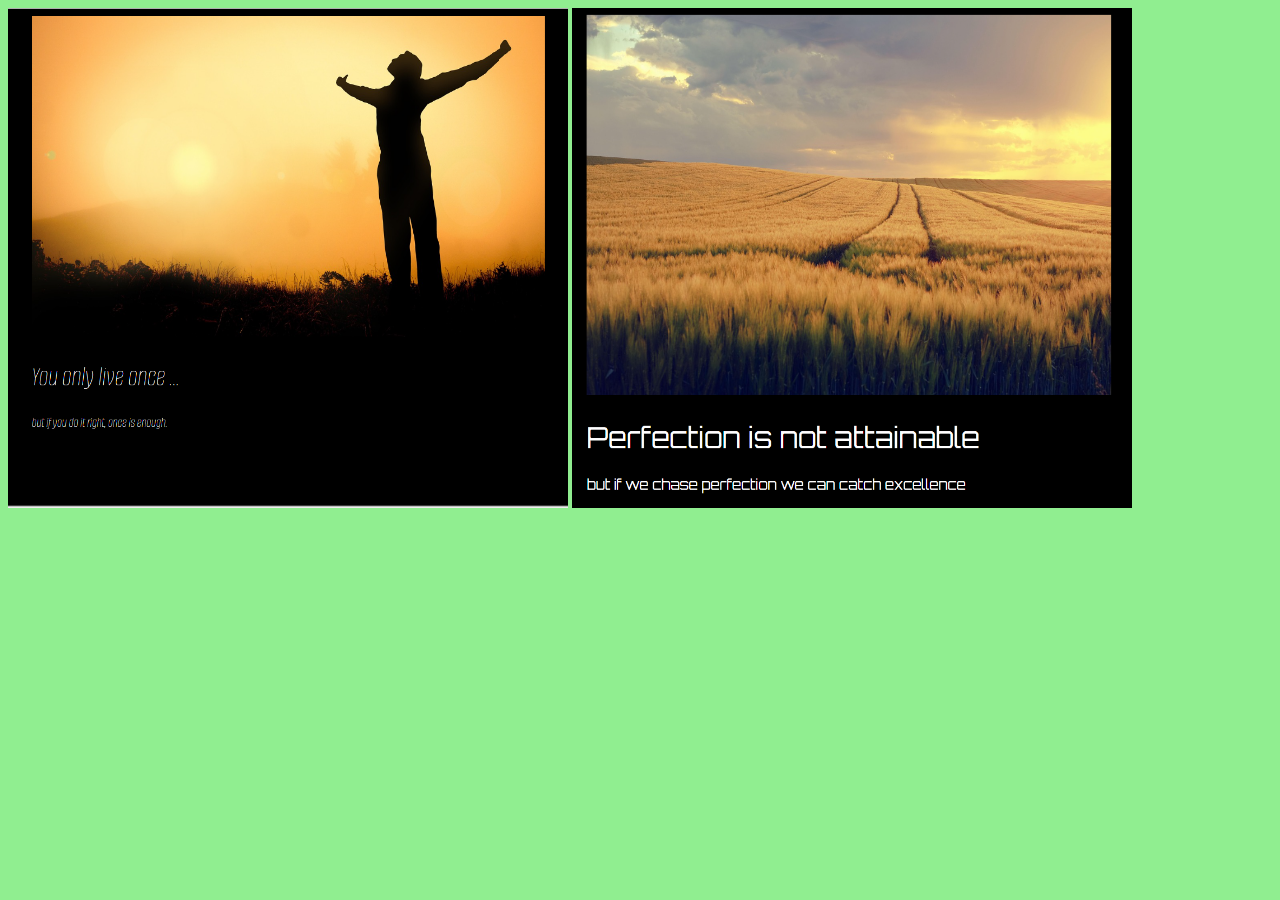
<file: index.html>
<!DOCTYPE html>
<html lang="en">
<head>
	<meta charset="UTF-8">
	<meta name="viewport" content="width=device-width, initial-scale=1.0">
	<link rel="stylesheet" type="text/css" href="opmaak/opmaakmotivatie.css">
	<title>Document</title>
</head>
<body>
	<div class="opmaakpagina">
	 <a href="motivatie1.html"> <img src="afbeeldingen/motivatieposter.png"></a>
	 <a href="motivatie2.html"> <img src="afbeeldingen/motivatieposter2.png"></a>
</div>
</body>
</html>
</file>
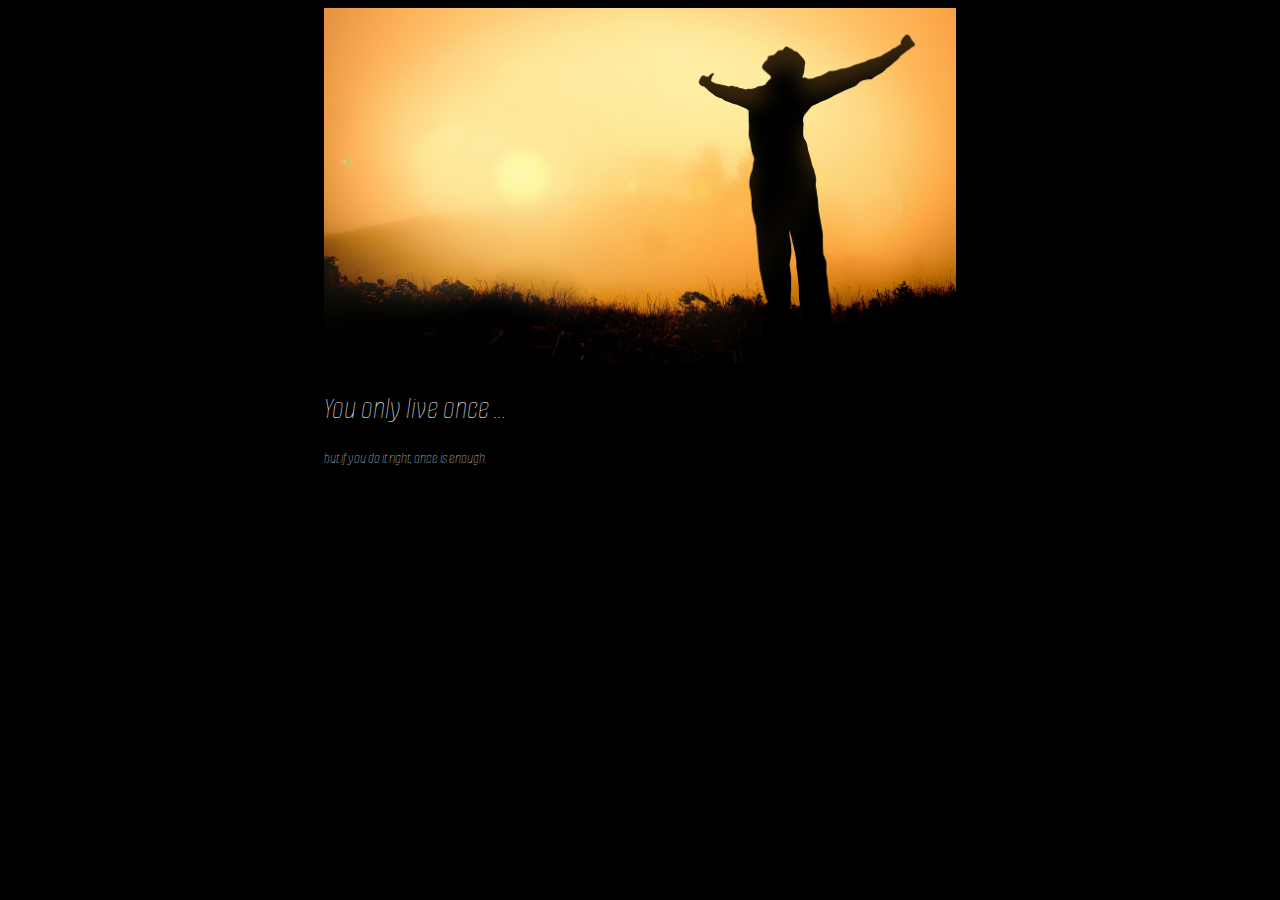
<file: motivatie1.html>
<!DOCTYPE html>
<html lang="en">
<head>
	<meta charset="UTF-8">
	<meta name="viewport" content="width=device-width, initial-scale=1.0">
	<link rel="stylesheet" type="text/css" href="opmaak/opmaak.css">
	<link rel="preconnect" href="https://fonts.googleapis.com">
	<link rel="preconnect" href="https://fonts.gstatic.com" crossorigin>
	<link href="https://fonts.googleapis.com/css2?family=Alumni+Sans+Pinstripe:ital@0;1&display=swap" rel="stylesheet">
	<title>Document</title>
</head>
<body>
	<div class="opmaakpagina">
		<img src="afbeeldingen/man-7223202_1280.jpg">
		<h1>You only live once ...</h1>
		<p>but if you do it right, once is enough.</p>
	</div>
</body>
</html>
</file>
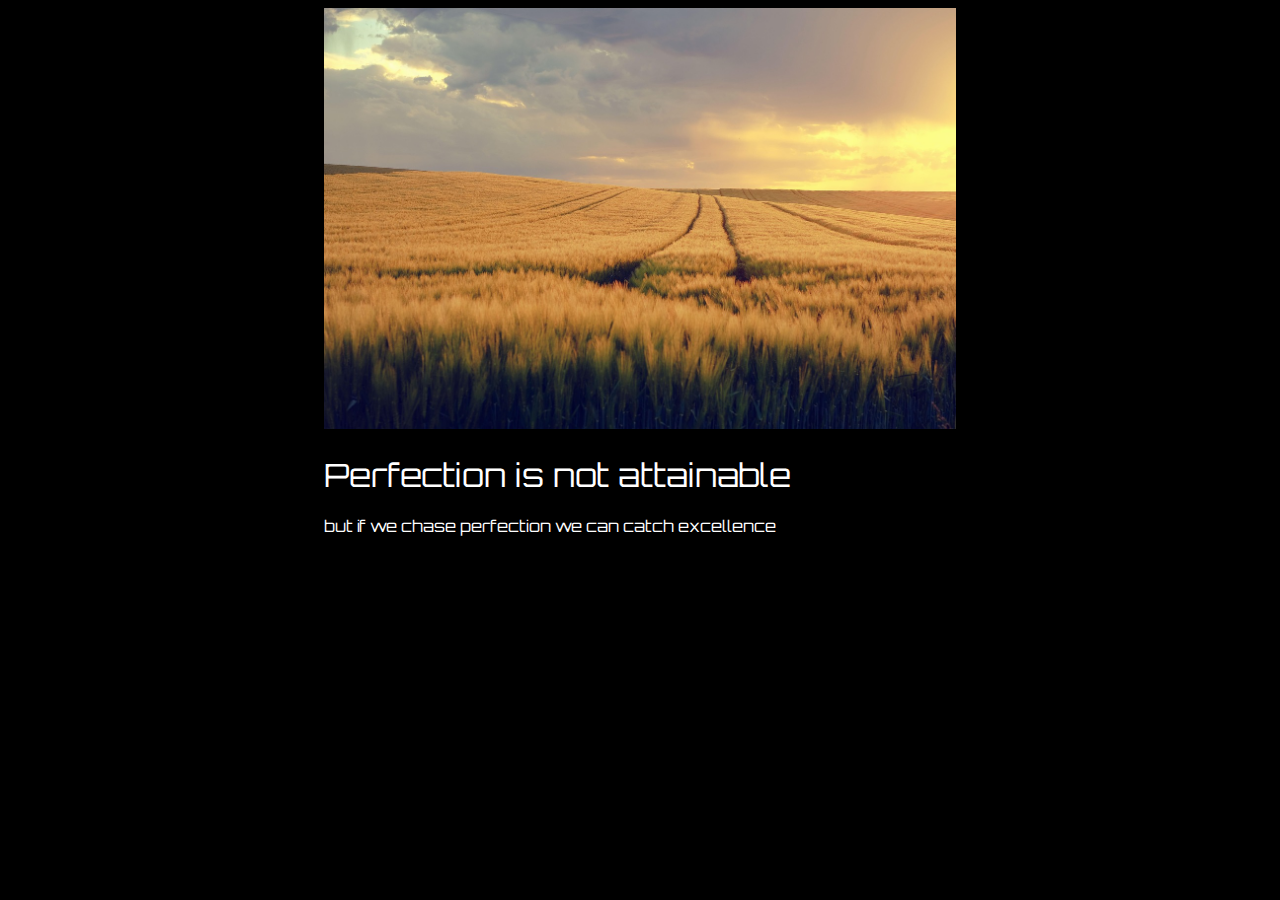
<file: motivatie2.html>
<!DOCTYPE html>
<html lang="en">
<head>
	<meta charset="UTF-8">
	<meta name="viewport" content="width=device-width, initial-scale=1.0">
	<link rel="stylesheet" type="text/css" href="opmaak/opmaak.css">
	<link rel="preconnect" href="https://fonts.googleapis.com">
	<link rel="preconnect" href="https://fonts.gstatic.com" crossorigin>
	<link href="https://fonts.googleapis.com/css2?family=Orbitron:wght@400..900&display=swap" rel="stylesheet">
	<title>Document</title>
</head>
<body>
	<div class="opmaakpagina">
		<img src="afbeeldingen/nature-5168551_1280.jpg">
		<h1 id="lettertype">Perfection is not attainable</h1>
		<p id="lettertype">but if we chase perfection we can catch excellence</p>
	</div>
</body>
</html>
</file>
<file: opmaak/opmaakmotivatie.css>
img{
	width: 560px;
	height: 500px;
	border: 10px;
}
body{
	background-color: lightgreen;
}
</file>
<file: opmaak/opmaak.css>
body{
	background-color: black;
}
.opmaakpagina{
	width:50%;
	margin-left: 25%;
}
img{
	width: 100%;
	border: 10px;
	border-color: white;
}
h1, p{
	color: white;
  font-family: "Alumni Sans Pinstripe", sans-serif;
  font-weight: 400;
  font-style: normal;
  font-family: "Alumni Sans Pinstripe", sans-serif;
  font-weight: 400;
  font-style: italic;
}
#lettertype{
	font-family: "Orbitron", sans-serif;
  font-optical-sizing: auto;
  font-weight: <weight>;
  font-style: normal;
}
</file>
